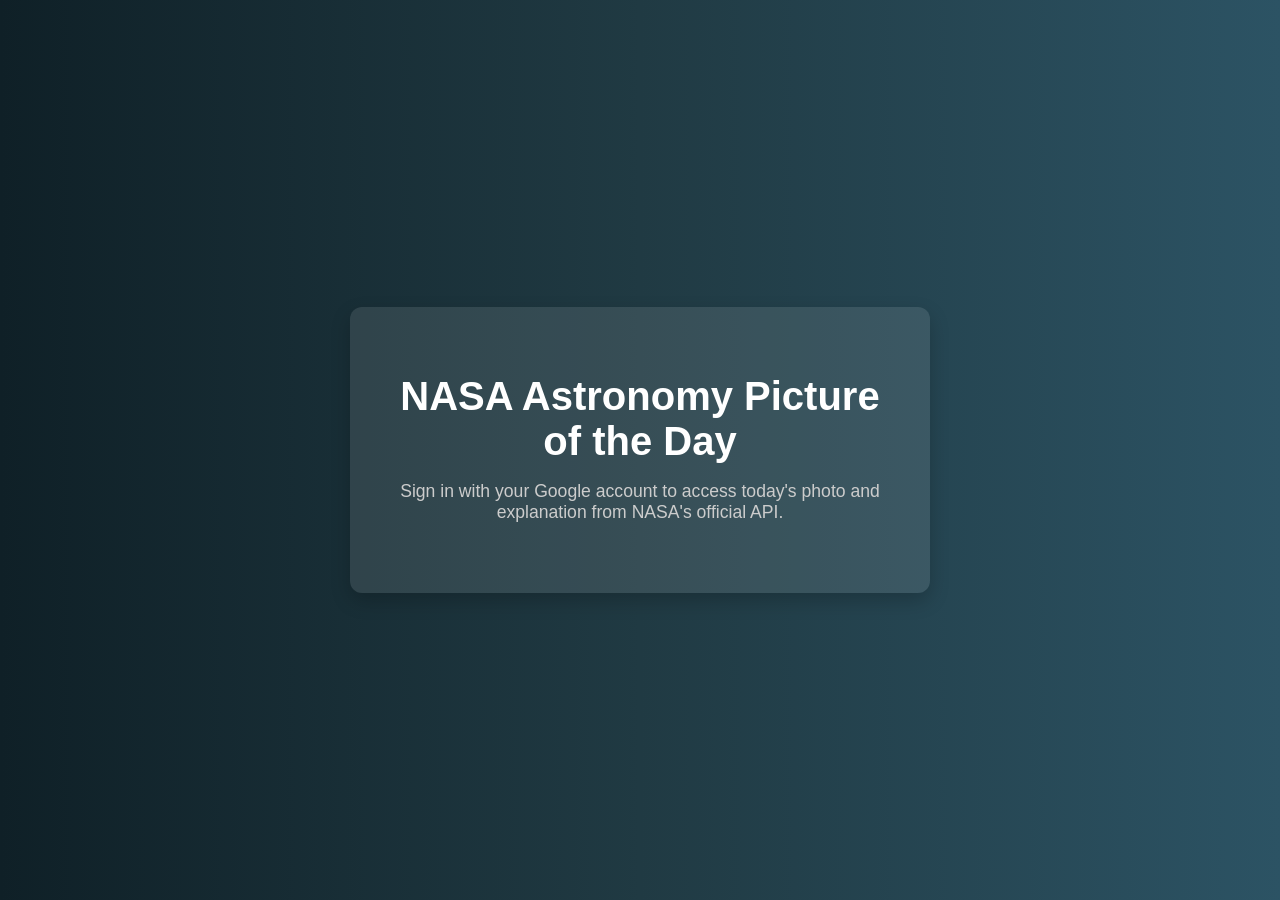
<file: index.html>
<!DOCTYPE html>
<html lang="en">
<head>
    <meta charset="UTF-8">
    <title>Sign in to View NASA APOD</title>
    <script src="https://accounts.google.com/gsi/client" async defer></script>
    <style>
        body {
            margin: 0;
            padding: 0;
            background: linear-gradient(to right, #0f2027, #203a43, #2c5364);
            color: #fff;
            font-family: 'Segoe UI', Tahoma, Geneva, Verdana, sans-serif;
            display: flex;
            align-items: center;
            justify-content: center;
            height: 100vh;
            flex-direction: column;
            text-align: center;
        }

        h1 {
            font-size: 2.5rem;
            margin-bottom: 10px;
        }

        p {
            font-size: 1.1rem;
            margin-bottom: 30px;
            color: #ccc;
        }

        .g_id_signin {
            margin-top: 20px;
        }

        .card {
            background: rgba(255, 255, 255, 0.1);
            padding: 40px;
            border-radius: 12px;
            box-shadow: 0 8px 20px rgba(0,0,0,0.2);
            max-width: 500px;
        }

        footer {
            position: absolute;
            bottom: 20px;
            color: #888;
            font-size: 0.9rem;
        }
    </style>
</head>
<body>
    <div class="card">
        <h1>NASA Astronomy Picture of the Day</h1>
        <p>Sign in with your Google account to access today's photo and explanation from NASA's official API.</p>

        <!-- Google Sign-In -->
        <div id="g_id_onload"
             data-client_id="457547939776-t276v6vl02bcb1m7059n69set1mk65e0.apps.googleusercontent.com"
             data-callback="handleCredentialResponse"
             data-auto_prompt="false">
        </div>
        <div class="g_id_signin"
             data-type="standard"
             data-size="large"
             data-theme="filled_blue"
             data-text="sign_in_with"
             data-shape="pill"
             data-logo_alignment="left">
        </div>
    </div>

   

    <script>
        function handleCredentialResponse(response) {
            const token = response.credential;
            const base64Url = token.split('.')[1];
            const base64 = base64Url.replace(/-/g, '+').replace(/_/g, '/');
            const jsonPayload = decodeURIComponent(atob(base64).split('').map(function(c) {
                return '%' + ('00' + c.charCodeAt(0).toString(16)).slice(-2);
            }).join(''));
            const user = JSON.parse(jsonPayload);

            // Save user info
            localStorage.setItem('name', user.name);
            localStorage.setItem('email', user.email);

            // Redirect
            window.location.href = 'apod.html';
        }
    </script>
</body>
</html>
</file>
<file: style.css>
/* Orange Space Theme Background */
body {
    margin: 0;
    padding: 0;
    overflow-x: hidden;
    background: #000000; /* Warm orange background */
    font-family: 'Orbitron', sans-serif;
    color: #ffffff;
    min-height: 100vh;
    position: relative;
    display: flex;
    justify-content: center;
    align-items: center;
}

/* Stars Animation (denser and smoother) */
.stars::before, .stars::after {
    content: '';
    position: absolute;
    width: 2px;
    height: 2px;
    background: transparent;
    box-shadow: 
      50px 100px white, 100px 200px white, 150px 300px white,
      200px 400px white, 250px 500px white, 300px 600px white,
      350px 700px white, 400px 800px white, 450px 900px white,
      500px 100px white, 550px 200px white, 600px 300px white,
      650px 400px white, 700px 500px white, 750px 600px white,
      800px 700px white, 850px 800px white, 900px 900px white,
      950px 100px white, 1000px 200px white, 1050px 300px white,
      1100px 400px white, 1150px 500px white, 1200px 600px white,
      1250px 700px white, 1300px 800px white, 1350px 900px white,
      1400px 100px white, 1450px 200px white, 1500px 300px white,
      1550px 400px white, 1600px 500px white, 1650px 600px white,
      1700px 700px white, 1750px 800px white, 1800px 900px white,
      1850px 100px white, 1900px 200px white, 1950px 300px white,
      2000px 400px white, 2050px 500px white, 2100px 600px white,
      2150px 700px white, 2200px 800px white, 2250px 900px white,
      2300px 100px white, 2350px 200px white, 2400px 300px white,
      2450px 400px white, 2500px 500px white, 2550px 600px white,
      2600px 700px white, 2650px 800px white, 2700px 900px white;
    animation: animateStars 60s linear infinite;
}
.stars {
    position: absolute;
    top: 0;
    left: 0;
    right: 0;
    bottom: 0;
    overflow: hidden;
    z-index: 1;
}

@keyframes animateStars {
    from {
        transform: translateY(0px);
    }
    to {
        transform: translateY(-2000px);
    }
}

/* Main Content */
.container {
    text-align: center;
    padding: 20px;
    z-index: 2;
    position: relative;
    max-width: 900px;
}

h1 {
    font-size: 2.5em;
    color: #ffcc80; /* Soft orange glow */
    text-shadow: 0 0 20px #ffcc80;
    margin-bottom: 20px;
}

.search-box {
    margin-bottom: 30px;
}

input[type="date"] {
    padding: 10px 15px;
    border: none;
    border-radius: 10px;
    background-color: #ff5722;
    color: white;
    outline: none;
    font-family: 'Orbitron', sans-serif;
    margin-right: 10px;
    font-size: 1em;
}

button {
    padding: 10px 20px;
    background-color: #ff5722;
    border: none;
    border-radius: 10px;
    color: white;
    font-weight: bold;
    font-size: 1em;
    cursor: pointer;
    transition: background-color 0.3s;
    font-family: 'Orbitron', sans-serif;
}

button:hover {
    background-color: #ffcc80;
    color: black;
}

/* Loader Style */
.loader {
    border: 8px solid #222;
    border-top: 8px solid #ff5722; /* Orange loader */
    border-radius: 50%;
    width: 60px;
    height: 60px;
    animation: spin 1s linear infinite;
    margin: 20px auto;
}

@keyframes spin {
    0% { transform: rotate(0deg); }
    100% { transform: rotate(360deg); }
}

/* Image and Content */
img {
    width: 100%;
    max-height: 500px;
    object-fit: contain;
    margin-top: 20px;
    border: 3px solid #ff5722;
    border-radius: 12px;
    box-shadow: 0 0 25px #ff5722;
}

p {
    margin: 15px 0;
    line-height: 1.6;
}

#title {
    color: #ffcc80;
    font-size: 2em;
    margin-bottom: 10px;
}

#description {
    text-align: justify;
    padding: 10px;
}

#date {
    color: #ff5722;
    font-weight: bold;
    font-size: 1.2em;
}
  .button-container {
    display: flex;
    gap: 10px; /* Adds spacing between buttons */
    align-items: center;
}


  #logoutBtn:hover {
    background-color: #ffcc80;
    color: black;
  }
/* Style for the Welcome message */
#userName, .welcome-text {
    font-size: 24px; /* Resize text */
    font-weight: bold; /* Bold text */
    color: #ffffff; /* Gold color for emphasis */
    text-align: center; /* Center the text */
    text-shadow: #e6c148 0px 0px 10px;
}
</file>
